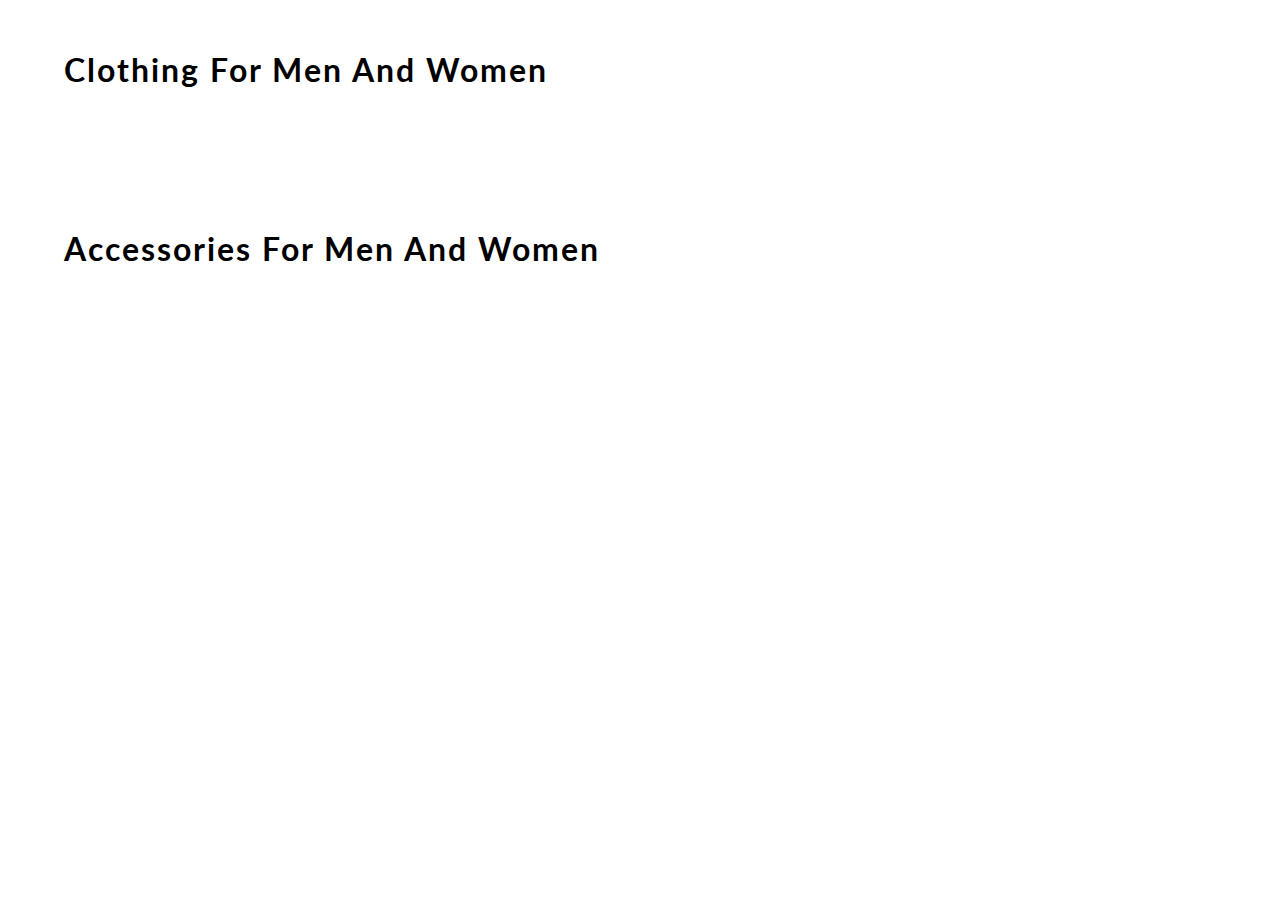
<file: content.html>
<!DOCTYPE html>
<html lang="en">
<head>
    <meta charset="UTF-8">
    <meta name="viewport" content="width=device-width, initial-scale=1.0">
    <meta http-equiv="X-UA-Compatible" content="ie=edge">
    <title> CONTENT</title>
    <link href="https://fonts.googleapis.com/css?family=Lato&display=swap" rel="stylesheet">
    <!-- favicon -->
    <link rel="icon" href="https://yt3.ggpht.com/a/AGF-l78km1YyNXmF0r3-0CycCA0HLA_i6zYn_8NZEg=s900-c-k-c0xffffffff-no-rj-mo" type="image/gif" sizes="16x16">

    <link rel="stylesheet" href="css/content.css">

</head>
<body>
    <div id="mainContainer">

        <h1> clothing for men and women </h1>
        <div id="containerClothing">
            <!-- JS rendered code -->
        </div>

        <h1> accessories for men and women </h1>
        <div id="containerAccessories">
            <!-- JS rendered code -->
        </div>
    </div>
</body>
<script src="content.js"></script>
</html>
</file>
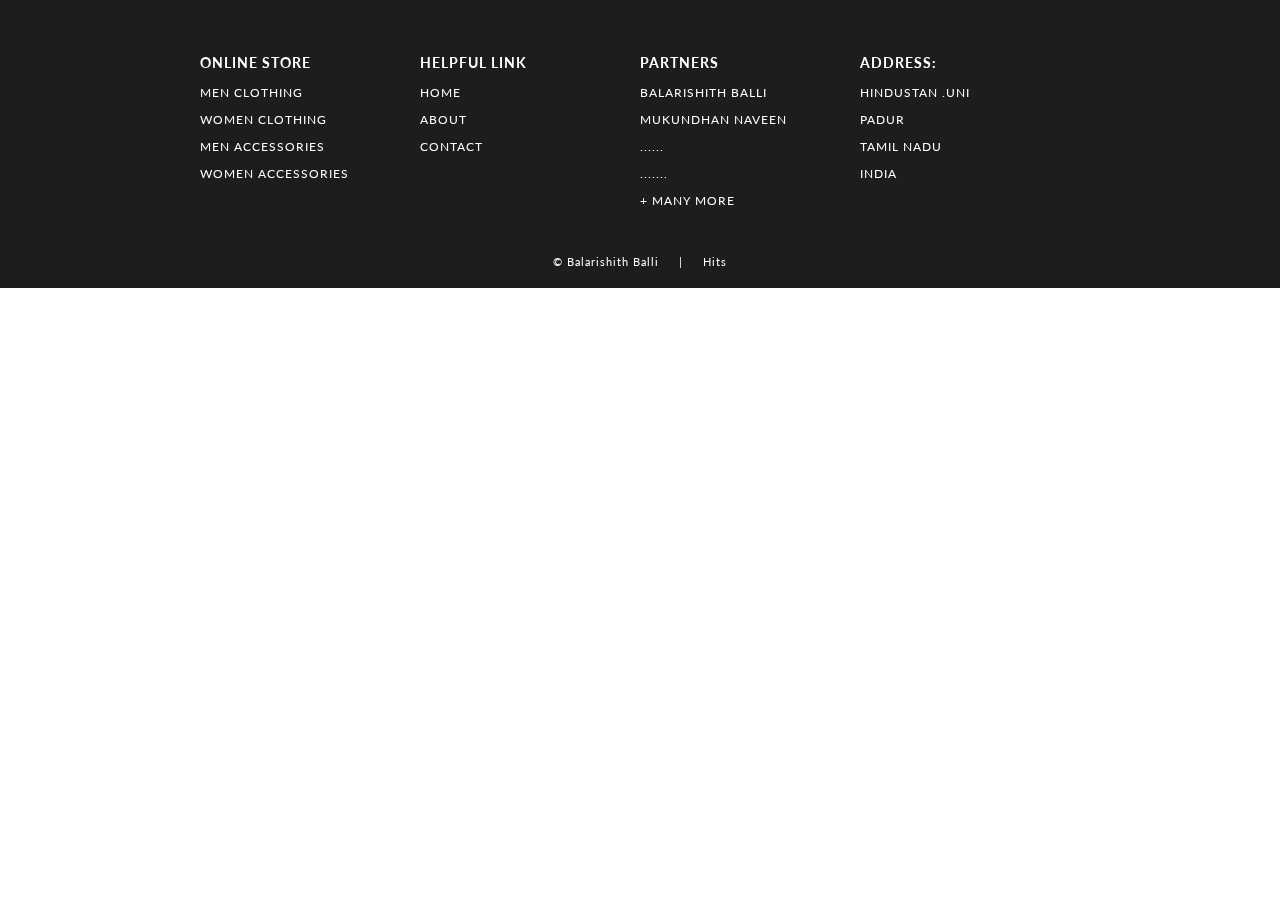
<file: footer.html>
<!DOCTYPE html>
<html lang="en">
<head>
    <meta charset="UTF-8">
    <meta name="viewport" content="width=device-width, initial-scale=1.0">
    <meta http-equiv="X-UA-Compatible" content="ie=edge">
    <title> FOOTER | E-COMMERCE WEBSITE BY RISHI </title>
    <!-- EXTERNAL LINKS -->
    <link href="https://fonts.googleapis.com/css?family=Source+Sans+Pro:300,400" rel="stylesheet">
    <link href="https://fonts.googleapis.com/css?family=Lato&display=swap" rel="stylesheet">
    <link rel="stylesheet" href="css/footer.css">
</head>

<body>
    <footer>
        <section>    
            <div id="containerFooter">
                
                <div id="webFooter">
                    <h3> online store </h3>
                    <p> men clothing </p>
                    <p> women clothing </p>
                    <p> men accessories </p>
                    <p> women accessories </p>
                </div>
                <div id="webFooter">
                    <h3> helpful link </h3>
                    <p> home </p>
                    <p> about </p>
                    <p> contact </p>
                </div>
                <div id="webFooter">
                    <h3> partners </h3>
                    <p> Balarishith Balli </p>
                    <p> Mukundhan naveen</p>
                    <p> ...... </p>
                    <p> ....... </p>
                    <p> + many more </p>
                </div>
                <div id="webFooter">
                    <h3> address: </h3>
                    <p> HINDUSTAN .UNI </p>
                    <p> PADUR </p>
                    <p> TAMIL NADU </p>
                    <p> INDIA </p>
                </div>
            </div>
            <div id="credit"><a href="https://www.linkedin.com/in/balarishith-balli-864ab7316/"> © Balarishith Balli </a> &nbsp&nbsp&nbsp | &nbsp&nbsp&nbsp <a href="https://hindustanuniv.ac.in/" target="_blank"> Hits </a></div>
        </section>

    </footer>

</body>
</html>
</file>
<file: css/content.css>
body
{
    margin: 0;
    font-family: 'Lato', sans-serif;
}
h1
{
    width: 90%;
    margin: auto;
    padding: 50px 0;
    letter-spacing: 2px;
    font-weight: 700;
    text-transform: capitalize;
}
#containerClothing, #containerAccessories
{
    display: grid;
    grid-gap: 70px 20px;
    grid-template-columns: repeat(5, 1fr);
    width: 90%;
    margin: auto;
    padding-bottom: 40px;
}
#box 
{
    width: 100%;
    background-color: rgb(255, 255, 255);
    align-content: center;
    border-radius: 10px;
    box-shadow: 1px 2px 6px 2px rgb(219, 219, 219);
}
#box:hover
{
    box-shadow: 1px 6px 3px 0 rgb(210, 132, 132);
}
#containerClothing img
{
    width: 100%;
    border-top-left-radius: 10px;
    border-top-right-radius: 10px;
}
#containerAccessories img
{
    width: 100%;
    border-top-left-radius: 10px;
    border-top-right-radius: 10px;
}
#details
{
    padding: 0 15px;
    text-transform: capitalize;
}
#box a 
{
    text-decoration: none;
    color: rgb(29, 29, 29);
}
h3
{
    font-size: 16px;
}
h4
{
    font-weight: 100;
}
h2
{
    color: rgb(0, 0, 0);
}

/* ----------------------------- MEDIA QUERY --------------------------- */

@media(max-width: 1070px)
{
    h1
    {
        font-size: 25px;
    }
    #containerClothing, #containerAccessories
    {
        width: 95%;
        grid-gap: 10px;
    }
}
@media(max-width: 850px)
{
    h1 
    {
        width: 80%;
    }
    #containerClothing, #containerAccessories
    {
        display: grid;
        grid-gap: 70px 20px;
        grid-template-columns: repeat(3, 1fr);
        width: 80%;
    }    
}
@media(max-width: 650px)
{
    h1
    {
        font-size: 20px;
    }
    h1 
    {
        width: 90%;
    }
    #containerClothing, #containerAccessories
    {
        width: 90%;
    }
}
@media(max-width: 600px)
{
    h1 
    {
        width: 70%;
    }
    #containerClothing, #containerAccessories
    {
        width: 70%;
    }
}
@media(max-width: 505px)
{
    h1 
    {
        width: 80%;
    }
    #containerClothing, #containerAccessories
    {
        width: 80%;
        grid-template-columns: repeat(2, 1fr);
    }
}
</file>
<file: css/footer.css>
body
{
    margin: 0;
    font-family: 'Lato', sans-serif;
}

#containerFooter
{
    width: 100%;
    background-color: rgb(29, 29, 29);
    color: white;
    letter-spacing: 1px;
    display: grid;
    grid-template-columns: repeat(4, 1fr);
    text-transform: uppercase;
    font-size: 15px;
    padding: 15px 300px;
    box-sizing: border-box;
}
#containerFooter h3:hover, #containerFooter p:hover
{
    color: lightslategray;
    cursor: pointer;
}
#webFooter
{
    padding-top: 25px;
    font-size: 12px;
}
#credit 
{
    width: 100%;
    margin: auto;
    padding: 20px 0;
    text-align: center;
    background-color: rgb(29, 29, 29);
    color: white;
    font-size: 11px;
    letter-spacing: 1px;
}

#credit a
{
    color: white;
    text-decoration: none;
    position: relative;
}
#credit a::after
{
content: "";
background: white;
mix-blend-mode: exclusion;
width: calc(100% + 18px);
height: 0;
position: absolute;
bottom: -4px;
left: -10px;
transition: all .3s cubic-bezier(0.445, 0.05, 0.55, 0.95);
}
#credit a:hover::after
{
    height: calc(100% + 8px)
}

/* ----------------------------- MEDIA QUERY --------------------------- */

@media(max-width: 1350px)
{
    #containerFooter
    {
        padding: 15px 200px;
    }
}
@media(max-width: 1166px)
{
    #containerFooter
    {
        padding: 15px 100px;
    }
}
@media(max-width: 950px)
{
    #containerFooter
    {
        padding: 15px 50px;
    }
}
@media(max-width: 850px)
{
    #containerFooter
    {
        font-size: 13px;
    }
    #webFooter
    {
        font-size: 10px;
    }
}
@media(max-width: 750px)
{
    #containerFooter
    {
        display: grid;
        grid-template-columns: 1fr 1fr;
        padding: 15px 100px;
    }
    #webFooter
    {
        padding: 15px 20px;
    }
}
@media(max-width: 540px)
{
    #containerFooter
    {
        padding: 0 25px;
    }
}
</file>
